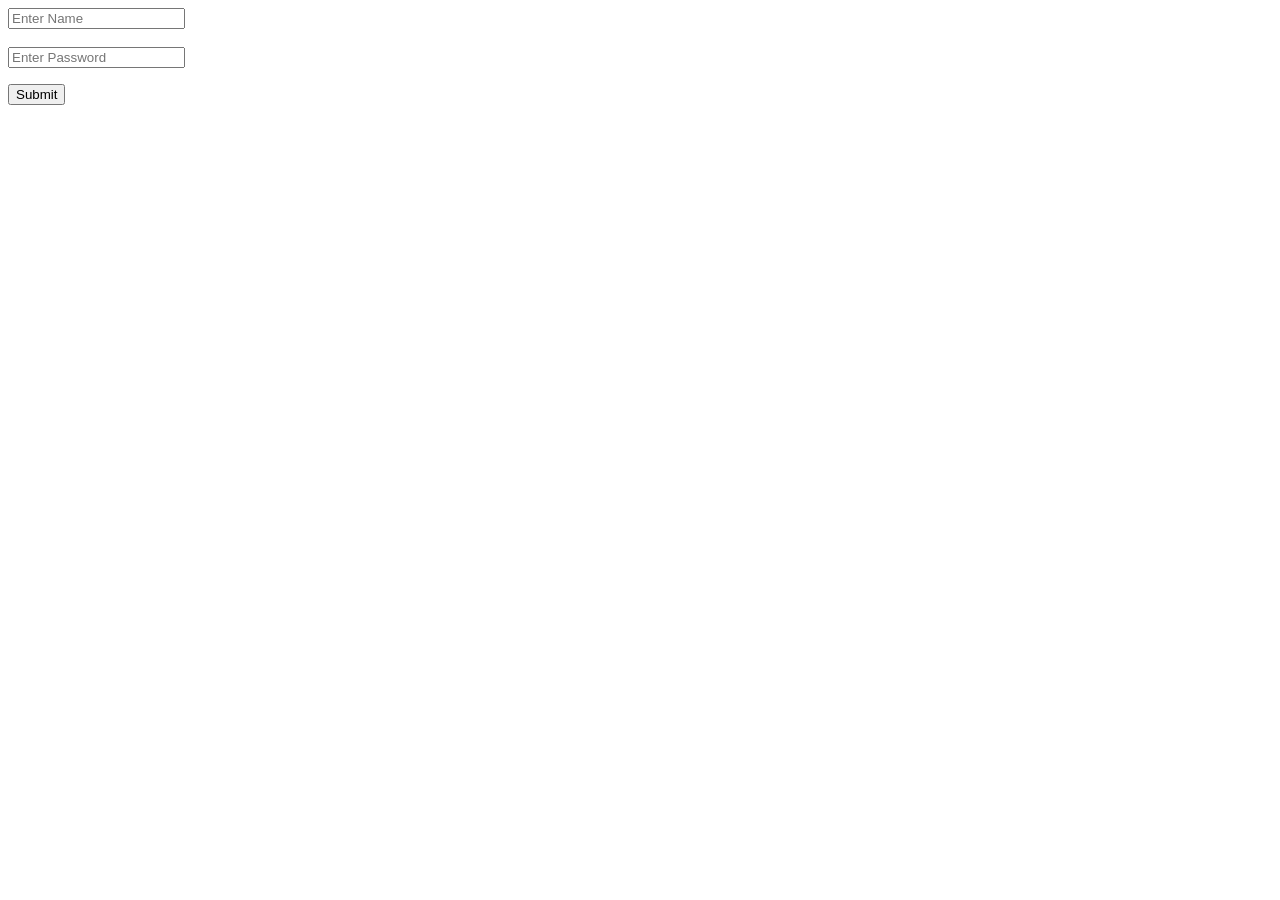
<file: jovac class/index.html>
<!DOCTYPE html>
<html lang="en">
<head>
    <meta charset="UTF-8">
    <meta name="viewport" content="width=device-width, initial-scale=1.0">
    <title>Form Validation</title>
</head>
<body>

    <form id="myForm">
        <input type="text" id="username" placeholder="Enter Name">
        <br><br>

        <input type="password" id="password" placeholder="Enter Password">
        <br>

        <p id="errorMsg"></p>

        <button type="submit">Submit</button>
    </form>

    <script>
        const form = document.getElementById("myForm");
        const input = document.getElementById("username");
        const password = document.getElementById("password");
        const errorMsg = document.getElementById("errorMsg");

        form.addEventListener("submit", (e) => {
            e.preventDefault();

            if (input.value.trim() === "") {
                errorMsg.textContent = "fill the form";
                errorMsg.style.color = "red";
            }
            else if (password.value.length < 6) {
                errorMsg.textContent = "password not valid";
                errorMsg.style.color = "red";
            }
            else {
                errorMsg.textContent = "";
                alert("submitted");
            }
        });
    </script>

</body>
</html>
</file>
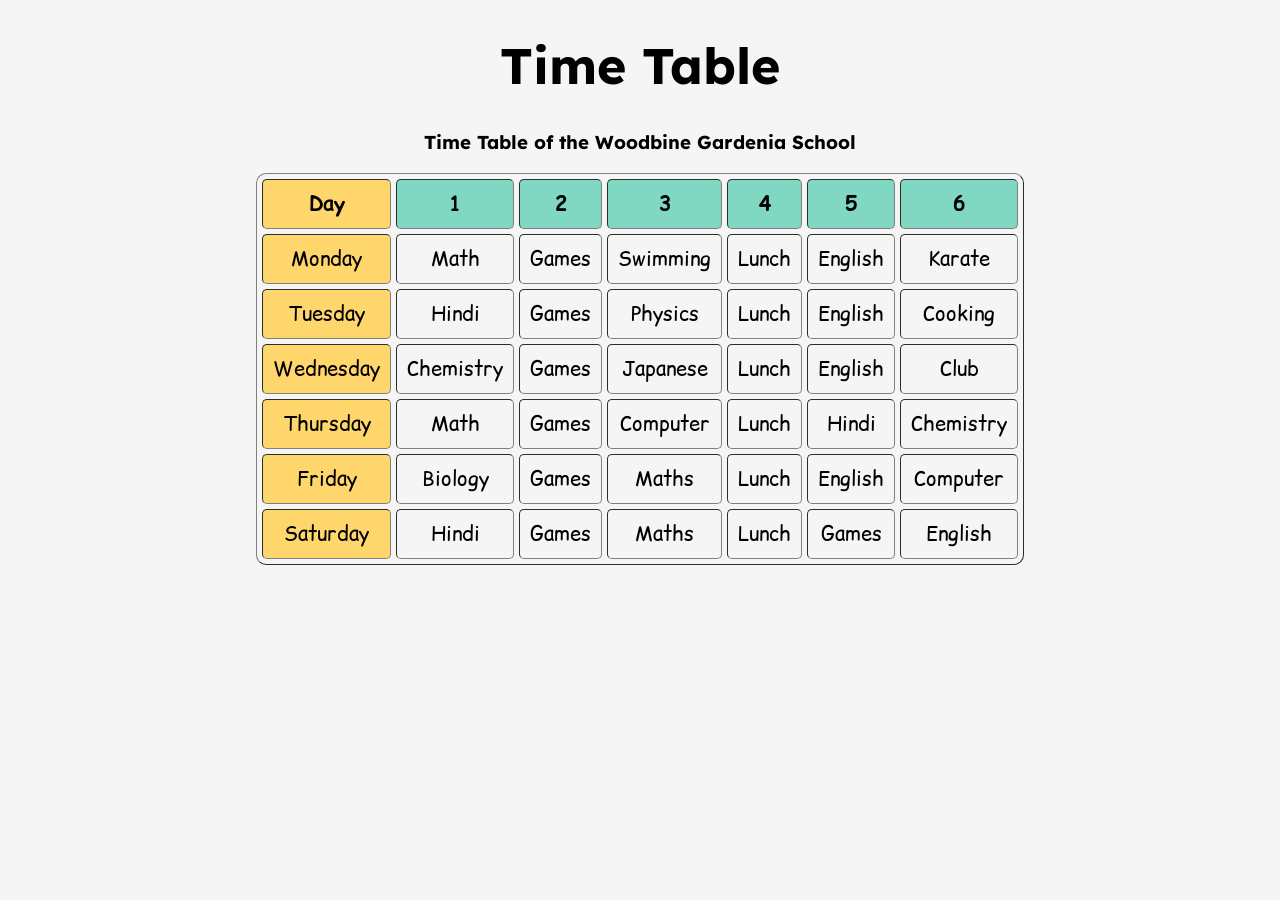
<file: Timetable/index.html>
<!DOCTYPE html>
<html lang="en">
<head>
    <meta charset="UTF-8">
    <meta name="viewport" content="width=device-width, initial-scale=1.0">
    <title>Time Table</title>
    <link rel="stylesheet" href="style.css">

    <link rel="preconnect" href="https://fonts.googleapis.com">
<link rel="preconnect" href="https://fonts.gstatic.com" crossorigin>
<link href="https://fonts.googleapis.com/css2?family=Comic+Relief:wght@400;700&display=swap" rel="stylesheet">

<link rel="preconnect" href="https://fonts.googleapis.com">
<link rel="preconnect" href="https://fonts.gstatic.com" crossorigin>
<link href="https://fonts.googleapis.com/css2?family=Comic+Relief:wght@400;700&family=Lexend:wght@100..900&family=Rubik+Dirt&display=swap" rel="stylesheet">
</head>
<body>
    <h1 class="font1">Time Table</h1>

    <h3 class="font1">Time Table of the Woodbine Gardenia School </h3>
<div class="table-wrapper">
    <table class="font2" border="1" cellpadding="10" cellspacing="5">
        <tr>
            <th bgcolor="FFD66B">Day</th>
            <th bgcolor="80D8C3">1</th>
            <th bgcolor="80D8C3">2</th>
            <th bgcolor="80D8C3">3</th>
            <th bgcolor="80D8C3">4</th>
            <th bgcolor="80D8C3">5</th>
            <th bgcolor="80D8C3">6</th>
        </tr>
        <tr>
            <td bgcolor="FFD66B">Monday</td>
            <td>Math</td>
            <td>Games</td>
            <td>Swimming</td>
            <td>Lunch</td>
            <td>English</td>
            <td>Karate</td>
        </tr>
        <tr>
            <td bgcolor="FFD66B">Tuesday</td>
            <td>Hindi</td>
            <td>Games</td>
            <td>Physics</td>
            <td>Lunch</td>
            <td>English</td>
            <td>Cooking</td>
        </tr>
        <tr>
            <td bgcolor="FFD66B">Wednesday</td>
            <td>Chemistry</td>
            <td>Games</td>
            <td>Japanese</td>
            <td>Lunch</td>
            <td>English</td>
            <td>Club</td>
        </tr>
        <tr>
            <td bgcolor="FFD66B">Thursday</td>
            <td>Math</td>
            <td>Games</td>
            <td>Computer</td>
            <td>Lunch</td>
            <td>Hindi</td>
            <td>Chemistry</td>
        </tr>
        <tr>
            <td bgcolor="FFD66B">Friday</td>
            <td>Biology</td>
            <td>Games</td>
            <td>Maths</td>
            <td>Lunch</td>
            <td>English</td>
            <td>Computer</td>
        </tr>
        <tr>
            <td bgcolor="FFD66B">Saturday</td>
            <td>Hindi</td>
            <td>Games</td>
            <td>Maths</td>
            <td>Lunch</td>
            <td>Games</td>
            <td>English</td>
        </tr>

    </table>
</div>
    
</body>
</html>
</file>
<file: Timetable/style.css>
body{
    background-color: #F5F5F5;
}
h1{
    text-align: center;
    font-size: 50px;
}
h3{
    text-align: center;
}
table{
    font-size: 20px;
    
}
.font1{
    font-family: "Lexend", sans-serif;
    font-optical-sizing: auto;
    font-weight: 20px;
    font-style: normal;
}
.font2{
    font-family: "Comic Relief", system-ui;
}
.table-wrapper{
    display: flex;
    justify-content: center;
    text-align: center;
}
table {
  border-radius: 10px;
}
td, th {
  border-radius: 5px;
}
</file>
